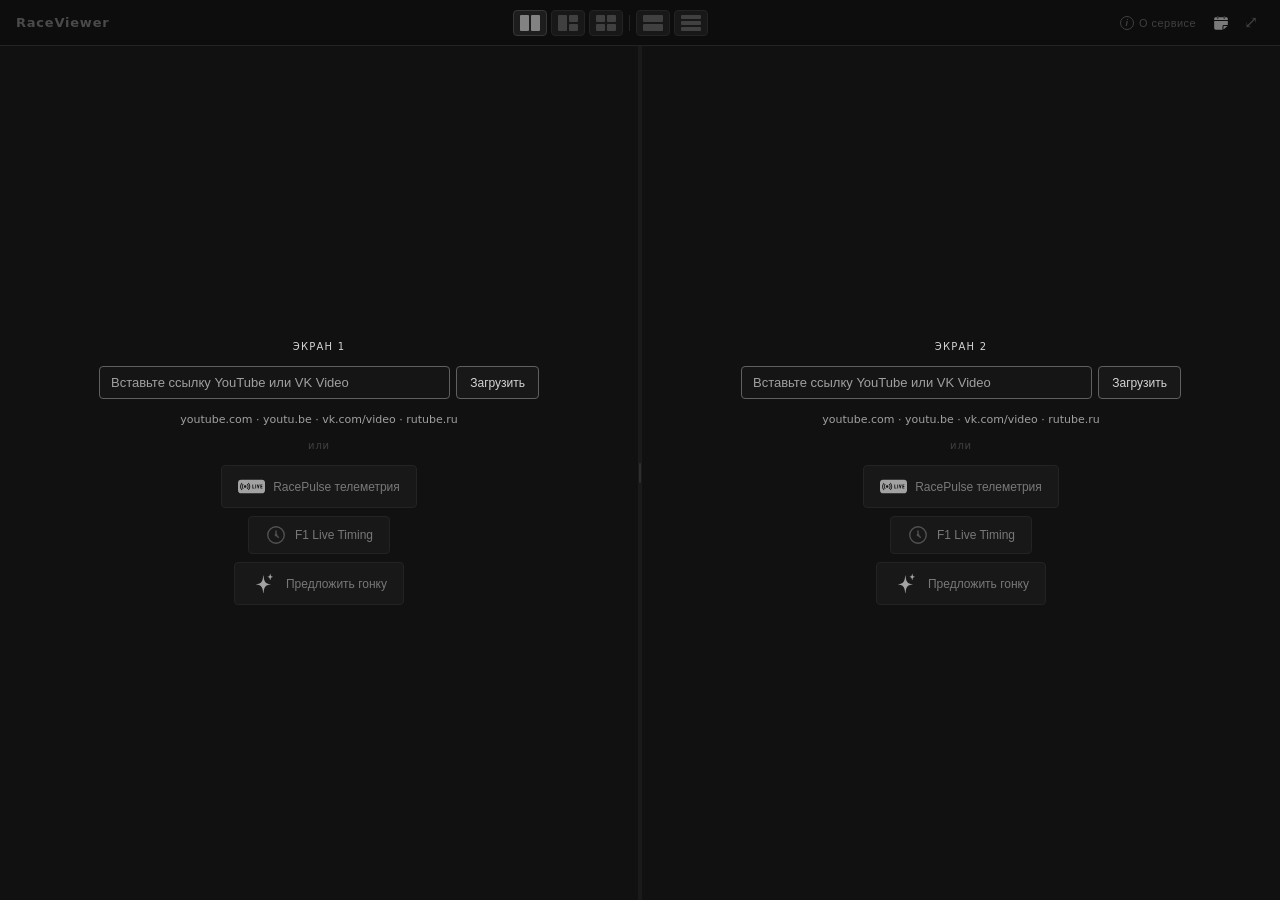
<file: index.html>
<!DOCTYPE html>
<html lang="ru">
<head>
    <meta charset="UTF-8">
    <meta name="viewport" content="width=device-width, initial-scale=1.0">
    <title>RaceViewer</title>
    <link rel="icon" type="image/svg+xml" href="src/icon/RaceView.svg">
    <link rel="stylesheet" href="css/style.css">
</head>
<body>
    <div id="app">
        <header id="header">
            <span class="logo">RaceViewer</span>
            <div class="layout-selector">
                <button class="layout-btn" data-layout="2" title="2 панели">
                    <svg viewBox="0 0 20 16" fill="currentColor"><rect x="0" y="0" width="9" height="16" rx="1"/><rect x="11" y="0" width="9" height="16" rx="1"/></svg>
                </button>
                <button class="layout-btn" data-layout="3" title="3 панели">
                    <svg viewBox="0 0 20 16" fill="currentColor"><rect x="0" y="0" width="9" height="16" rx="1"/><rect x="11" y="0" width="9" height="7" rx="1"/><rect x="11" y="9" width="9" height="7" rx="1"/></svg>
                </button>
                <button class="layout-btn" data-layout="4" title="4 панели">
                    <svg viewBox="0 0 20 16" fill="currentColor"><rect x="0" y="0" width="9" height="7" rx="1"/><rect x="11" y="0" width="9" height="7" rx="1"/><rect x="0" y="9" width="9" height="7" rx="1"/><rect x="11" y="9" width="9" height="7" rx="1"/></svg>
                </button>
                <span class="layout-sep"></span>
                <button class="layout-btn" data-layout="5" title="2 панели вертикально">
                    <svg viewBox="0 0 20 16" fill="currentColor"><rect x="0" y="0" width="20" height="7" rx="1"/><rect x="0" y="9" width="20" height="7" rx="1"/></svg>
                </button>
                <button class="layout-btn" data-layout="6" title="3 панели вертикально">
                    <svg viewBox="0 0 20 16" fill="currentColor"><rect x="0" y="0" width="20" height="4" rx="1"/><rect x="0" y="6" width="20" height="4" rx="1"/><rect x="0" y="12" width="20" height="4" rx="1"/></svg>
                </button>
            </div>
            <div class="header-right">
                <button id="about-btn" title="О сервисе">
                    <span class="about-icon">i</span>
                    О сервисе
                </button>
                <button id="cal-btn" title="Расписание гонок">
                    <img src="src/icon/date.svg" alt="">
                </button>
                <button id="hide-btn" title="Скрыть интерфейс (Ctrl+H)">&#x2922;</button>
            </div>
        </header>
        <div id="main-area">
            <main id="viewer"></main>
            <div id="dock-resizer" class="resizer h-res"></div>
            <aside id="dock">
                <div id="cal-section">
                    <div id="cal-sidebar-head">
                        <span>Расписание</span>
                        <span class="cal-tz-note">МСК</span>
                        <button class="sidebar-close">✕</button>
                    </div>
                    <div id="cal-grid"></div>
                </div>
                <div id="about-section">
                    <div class="sidebar-head">
                        <span>О сервисе</span>
                        <button class="sidebar-close">✕</button>
                    </div>
                    <div id="about-body">
                        <div class="about-project">RaceViewer</div>
                        <p>Некоммерческий проект, сделанный друзьями для друзей — для тех, кто хочет смотреть гонки удобно, не переключаясь между десятками вкладок.</p>
                        <p>Открывай 2, 3 или 4 трансляции одновременно в одном окне. Вставь ссылку — и смотри.</p>
                        <div class="about-section-title">Поддерживаемые платформы</div>
                        <ul class="about-list">
                            <li>YouTube и YouTube Live</li>
                            <li>VK Video и VK Спорт</li>
                            <li>Rutube</li>
                        </ul>
                        <div class="about-section-title">Встроено</div>
                        <ul class="about-list">
                            <li>RacePulse — телеметрия F1 онлайн (такой же некоммерческий проект, собранный из открытых источников, никаких данных пользователей не собирает)</li>
                            <li>Расписание этапов сезона — данные из открытых источников (Jolpica API)</li>
                            <li>Предложения видео — берутся с канала <strong>StanizlavskyLIVE</strong> на Rutube. Это любимый комментатор автора, никакой рекламы — просто личный вкус и ничего лишнего 🙂 Если вы случайно и есть тот самый Станиславский и вам некомфортно такое соседство — напишите в Telegram, всё уберу без обид и лишних слов.
                            <div class="about-channels">
                                <span>Rutube — <a href="https://rutube.ru/channel/35504962/" target="_blank" rel="noopener noreferrer">rutube.ru/channel/35504962</a></span>
                                <span>ВКонтакте — <a href="https://vk.com/stanizlavsky" target="_blank" rel="noopener noreferrer">vk.com/stanizlavsky</a></span>
                                <span>YouTube — <a href="https://www.youtube.com/@STANIZLAVSKY" target="_blank" rel="noopener noreferrer">youtube.com/@STANIZLAVSKY</a></span>
                                <span>Telegram — <a href="https://t.me/stanizlavsky" target="_blank" rel="noopener noreferrer">t.me/stanizlavsky</a></span>
                            </div></li>
                        </ul>
                        <div class="about-notice">Проект полностью бесплатный, без рекламы и регистрации. Не монетизируется и не собирает данные. Предоставляется «как есть», без каких-либо гарантий.</div>
                        <div class="about-footer">
                            <span>Создан в 2026 году</span>
                            <a href="https://t.me/hi_itsleha" target="_blank" rel="noopener noreferrer">Telegram →</a>
                        </div>
                    </div>
                </div>
            </aside>
        </div>
    </div>
    <script src="js/app.js"></script>
</body>
</html>
</file>
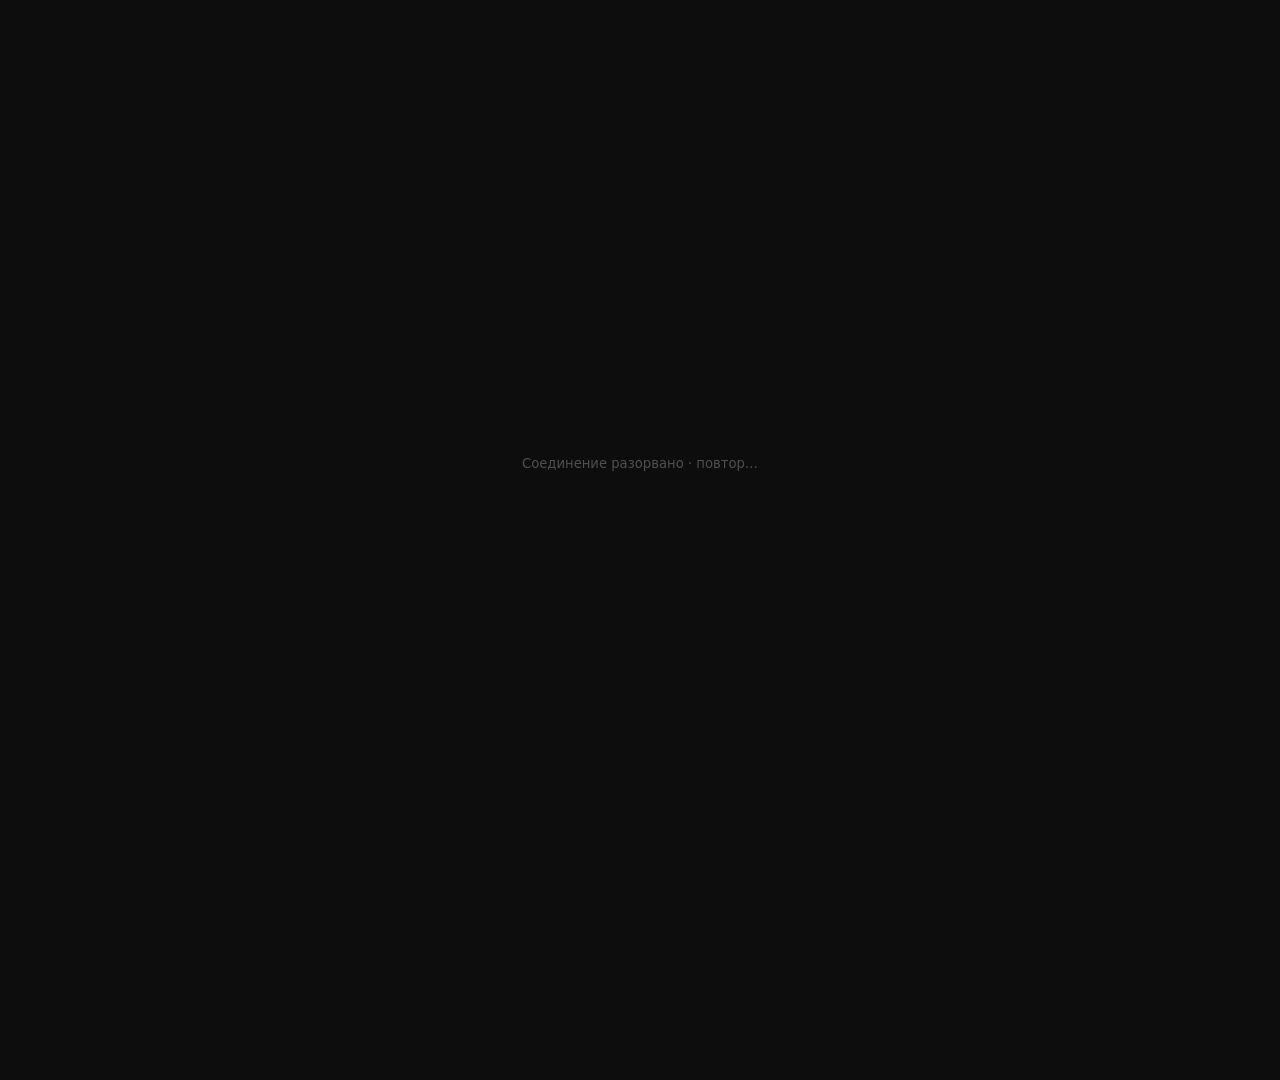
<file: live-timing.html>
<!DOCTYPE html>
<html lang="ru">
<head>
  <meta charset="UTF-8">
  <meta name="viewport" content="width=device-width, initial-scale=1.0">
  <title>F1 Live Timing</title>
  <style>
    :root {
      --bg:     #0d0d0d;
      --bg2:    #0a0a0a;
      --border: #232323;
      --text:   #c0c0c0;
      --dim:    #505050;
      --faint:  #2a2a2a;
      --green:  #4ade80;
      --purple: #9747ff;
      --yellow: #e0b800;
      --red:    #e03030;
      --orange: #e08030;
    }
    *, *::before, *::after { box-sizing: border-box; margin: 0; padding: 0; }
    html, body {
      height: 100%;
      background: var(--bg);
      color: var(--text);
      font-family: system-ui, -apple-system, sans-serif;
      font-size: 13px;
      overflow: hidden;
    }
    #app {
      display: flex;
      flex-direction: column;
      height: 100vh;
      zoom: 1.2;
    }

    /* ── Session bar ── */
    #session-bar {
      display: flex;
      align-items: center;
      gap: 8px;
      padding: 0 10px;
      height: 34px;
      border-bottom: 1px solid var(--border);
      flex-shrink: 0;
      overflow: hidden;
    }
    #conn-dot {
      width: 6px; height: 6px;
      border-radius: 50%;
      flex-shrink: 0;
      background: var(--faint);
      transition: background 0.3s;
    }
    #conn-dot.connected  { background: var(--green); }
    #conn-dot.connecting { background: var(--yellow); animation: pulse 1s infinite; }
    #conn-dot.error      { background: var(--red); }
    @keyframes pulse { 0%,100% { opacity:1; } 50% { opacity:0.4; } }

    #session-event {
      font-weight: 600;
      font-size: 12px;
      color: #d0d0d0;
      white-space: nowrap;
      overflow: hidden;
      text-overflow: ellipsis;
      min-width: 0;
    }
    #track-badge {
      font-size: 9px;
      font-weight: 700;
      letter-spacing: 0.07em;
      padding: 2px 6px;
      border-radius: 3px;
      white-space: nowrap;
      flex-shrink: 0;
    }
    #track-badge.s-clear  { background:#0d2010; color:var(--green); }
    #track-badge.s-yellow { background:#241d00; color:var(--yellow); }
    #track-badge.s-red    { background:#240000; color:var(--red); }
    #track-badge.s-sc     { background:#241000; color:var(--orange); }
    #track-badge.s-vsc    { background:#1a1000; color:var(--orange); }
    #session-type {
      font-size: 10px;
      color: var(--dim);
      text-transform: uppercase;
      letter-spacing: 0.08em;
      white-space: nowrap;
      flex-shrink: 0;
    }
    #session-clock {
      font-size: 11px;
      font-weight: 600;
      color: var(--dim);
      font-variant-numeric: tabular-nums;
      white-space: nowrap;
      flex-shrink: 0;
    }
    #lap-info {
      font-size: 11px;
      color: var(--dim);
      white-space: nowrap;
      flex-shrink: 0;
      margin-left: auto;
    }

    /* ── Timing tower ── */
    #tower-wrap {
      flex: 1;
      overflow-y: auto;
      overflow-x: hidden;
      min-height: 0;
    }
    #table-scroll { /* plain wrapper, no overflow */ }
    table {
      width: 100%;
      border-collapse: collapse;
      font-variant-numeric: tabular-nums;
    }
    thead th {
      position: sticky;
      top: 0;
      background: #0f0f0f;
      z-index: 2;
      color: var(--dim);
      font-size: 9px;
      font-weight: 500;
      text-transform: uppercase;
      letter-spacing: 0.09em;
      padding: 4px 6px;
      border-bottom: 1px solid var(--border);
      white-space: nowrap;
      text-align: right;
      user-select: none;
    }
    thead th.l { text-align: left; }

    tbody tr { border-bottom: 1px solid #181818; background: #1b1b1b; }
    tbody tr:hover { background: #131313; }
    tbody tr.row-retired { opacity: 0.35; }

    td {
      padding: 6px 6px;
      white-space: nowrap;
      text-align: right;
      vertical-align: middle;
      color: var(--text);
      font-size: 11px;
    }
    td.l { text-align: left; }

    thead th:first-child, tbody td:first-child { padding-left: 16px; }
    thead th:last-child,  tbody td:last-child  { padding-right: 16px; }

    /* Position */
    .pos-cell { color: var(--dim); width: 22px; text-align: center; }

    /* Driver */
    .drv-cell { display: flex; align-items: center; gap: 5px; }
    .drv-logo-bg {
      width: 20px; height: 20px;
      border-radius: 4px;
      background: #1b1b1b;
      flex-shrink: 0;
      overflow: hidden;
      display: flex;
      align-items: center;
      justify-content: center;
    }
    .drv-logo { width: 20px; height: 20px; object-fit: contain; }
    .drv-tla  {
      font-weight: 700;
      font-size: 12px;
      letter-spacing: 0.03em;
      color: #d8d8d8;
    }
    .drv-flag { width: 12px; height: 12px; border-radius: 50%; flex-shrink: 0; object-fit: cover; outline: 0.6px solid #ffffff; }

    /* Status */
    .status-col { width: 68px; text-align: center; }
    .status-badge {
      display: inline-block;
      font-size: 8px;
      font-weight: 500;
      letter-spacing: -0.03em;
      padding: 2px 5px;
      border-radius: 2px;
      white-space: nowrap;
    }
    .status-pit { color: #bebebe; border: 0.4px solid rgba(190,190,190,0.5); background: rgba(190,190,190,0.07); }
    .status-out { color: var(--green); border: 0.4px solid rgba(46,201,46,0.5); background: rgba(46,201,46,0.07); }
    .status-dnf { color: var(--red);   border: 0.4px solid rgba(224,48,48,0.5); background: rgba(224,48,48,0.07); }

    /* Tyre */
    .tyre-cell { width: 52px; text-align: center; }
    .tyre-wrap { display: flex; align-items: center; gap: 4px; justify-content: center; }
    .tyre-icon { width: 16px; height: 16px; flex-shrink: 0; }
    .tyre-age  { font-size: 10px; font-weight: 600; color: #d2d2d2; }

    /* Gap / Interval */
    .gap-cell { min-width: 54px; font-weight: 600; color: var(--dim); }
    .int-cell { min-width: 50px; font-weight: 600; color: var(--dim); }
    .int-cell.catching { color: var(--green); }

    /* Sectors */
    .sec-cell { min-width: 64px; padding: 0; }
    .sec-wrap {
      display: flex;
      flex-direction: column;
      gap: 2px;
      padding: 8px 6px 6px 12px;
    }
    .sec-bar {
      height: 4px;
      border-radius: 2px;
      background: var(--faint);
    }
    .sec-bar.c-yellow { background: var(--yellow); }
    .sec-bar.c-green  { background: var(--green); }
    .sec-bar.c-purple { background: var(--purple); }
    .sec-times {
      display: flex;
      justify-content: space-between;
      align-items: center;
    }
    .sec-mini { font-size: 8px; font-weight: 500; color: #c0c0c0; }
    .sec-val  { font-size: 10px; font-weight: 500; color: var(--dim); }
    .sec-val.c-yellow { color: var(--yellow); }
    .sec-val.c-green  { color: var(--green); }
    .sec-val.c-purple { color: var(--purple); }

    /* Lap times */
    .lap-cell  { min-width: 66px; font-weight: 600; }
    .best-cell { min-width: 66px; font-weight: 600; color: var(--dim); }
    .best-mini { display: none; }

    .c-yellow { color: var(--yellow) !important; }
    .c-green  { color: var(--green)  !important; }
    .c-purple { color: var(--purple) !important; }
    .c-dim    { color: var(--dim)    !important; }

    /* ── Elimination zone ── */
    tbody tr.row-elim { background: #2c0b0d !important; }
    tbody tr.row-elim:hover { background: #3a1012 !important; }
    tr.elim-divider td {
      background: #4a1313;
      padding: 8px 14px 6px;
      border-bottom: 0.8px solid #181818;
    }
    .elim-divider-inner {
      display: flex;
      align-items: center;
      gap: 6px;
    }
    .elim-chevron { opacity: 0.65; flex-shrink: 0; }
    .elim-label {
      font-size: 11px;
      font-weight: 700;
      color: #fff;
      text-transform: uppercase;
      letter-spacing: 0.07em;
    }
    .elim-sep { color: rgba(255,255,255,0.4); font-size: 11px; }
    .elim-session {
      font-size: 11px;
      font-weight: 700;
      color: #fff;
      text-transform: uppercase;
      letter-spacing: 0.07em;
    }

    /* ── Race Control ── */
    #rcm-wrap {
      border-top: 1px solid var(--border);
      background: var(--bg2);
    }
    #rcm-head {
      display: flex;
      align-items: center;
      gap: 6px;
      padding: 4px 12px;
      border-bottom: 1px solid var(--border);
      font-size: 9px;
      font-weight: 600;
      text-transform: uppercase;
      letter-spacing: 0.1em;
      color: var(--dim);
      flex-shrink: 0;
      cursor: pointer;
      user-select: none;
    }
    #rcm-head:hover { color: var(--text); }
    #rcm-toggle { margin-left: auto; font-size: 10px; }
    #rcm-translate-btn {
      background: none;
      border: 0.8px solid var(--dim);
      color: var(--dim);
      font-size: 8px;
      font-weight: 700;
      letter-spacing: 0.06em;
      padding: 1px 5px;
      border-radius: 2px;
      cursor: pointer;
      margin-left: 6px;
      text-transform: uppercase;
    }
    #rcm-translate-btn:hover { color: var(--text); border-color: var(--text); }
    #rcm-translate-btn.active { color: var(--yellow); border-color: var(--yellow); }
    #rcm-list {
      display: flex;
      flex-direction: column;
    }
    #rcm-list::-webkit-scrollbar { width: 3px; }
    #rcm-list::-webkit-scrollbar-thumb { background: #2a2a2a; border-radius: 2px; }
    #rcm-list::-webkit-scrollbar-track { background: transparent; }
    .rcm-row {
      display: flex;
      align-items: flex-start;
      gap: 8px;
      padding: 8px 16px 8px 12px;
      border-bottom: 1px solid #141414;
    }
    .rcm-icon { width: 14px; flex-shrink: 0; display: flex; align-items: center; justify-content: center; padding-top: 1px; }
    .rcm-badge { font-size: 7px; font-weight: 700; letter-spacing: 0; border: 0.8px solid; border-radius: 2px; padding: 1px 2px; line-height: 1; }
    .rcm-ts  { color: #383838; font-size: 10px; flex-shrink: 0; min-width: 34px; padding-top: 1px; }
    .rcm-msg { flex: 1; color: #9a9a9a; font-size: 11px; line-height: 1.3; }
    .rcm-row.flag-YELLOW       .rcm-msg { color: var(--yellow); }
    .rcm-row.flag-DOUBLE-YELLOW .rcm-msg { color: var(--yellow); }
    .rcm-row.flag-RED          .rcm-msg { color: var(--red); }
    .rcm-row.flag-GREEN        .rcm-msg { color: var(--green); }
    .rcm-row.flag-CLEAR        .rcm-msg { color: var(--green); }
    .rcm-row.flag-SC           .rcm-msg { color: var(--orange); }
    .rcm-row.flag-VSC          .rcm-msg { color: var(--orange); }
    .rcm-row.flag-BLUE         .rcm-msg { color: #5090f0; }
    #rcm-wrap.collapsed #rcm-list { display: none; }

    /* ── Status bar ── */
    #status-bar {
      flex-shrink: 0;
      display: flex;
      align-items: center;
      padding: 0 10px;
      height: 22px;
      background: #110000;
      border-top: 1px solid #200000;
      font-size: 10px;
      color: #904040;
    }
    #status-bar.hidden { display: none; }

    /* ── Preloader ── */
    #preloader {
      position: absolute;
      inset: 0;
      display: flex;
      flex-direction: column;
      align-items: center;
      justify-content: center;
      gap: 16px;
      background: var(--bg);
      z-index: 50;
    }
    #preloader.hidden { display: none; }
    .pl-dots { display: flex; gap: 8px; align-items: center; }
    .pl-dots span {
      width: 6px; height: 6px; border-radius: 50%;
      background: var(--dim);
      animation: dot-bounce 1.4s infinite ease-in-out both;
    }
    .pl-dots span:nth-child(1) { animation-delay: -0.32s; }
    .pl-dots span:nth-child(2) { animation-delay: -0.16s; }
    .pl-dots span:nth-child(3) { animation-delay:     0s; }
    @keyframes dot-bounce {
      0%, 80%, 100% { transform: scale(0); opacity: 0.3; }
      40%           { transform: scale(1); opacity: 0.8; }
    }
    #pl-sub { font-size: 11px; color: var(--dim); }

    /* ── Responsive ── */
    @media (max-width: 600px) {
      #app { zoom: 1; }
      .drv-flag { display: none; }
      td { padding: 4px 2px; }
      thead th { padding: 4px 2px; }
      thead th:first-child, tbody td:first-child { padding-left: 8px; }
      thead th:last-child,  tbody td:last-child  { padding-right: 12px; }
      .lap-cell, .col-lap { padding-right: 12px; }
      .sec-mini { display: none; }
      .sec-cell { min-width: 44px; }
      .col-best { display: none; }
      .best-mini { display: block; font-size: 9px; opacity: 0.8; }
      #table-scroll { overflow-x: auto; }
      table { width: max-content; min-width: 100%; }
    }
    @media (max-width: 400px) {
      .col-int, .col-status { display: none; }
    }
  </style>
</head>
<body>
<div id="app">

  <div id="session-bar">
    <span id="conn-dot" class="connecting"></span>
    <span id="session-event">—</span>
    <span id="track-badge" class="s-clear">CLEAR</span>
    <span id="session-type"></span>
    <span id="session-clock"></span>
    <span id="lap-info"></span>
  </div>

  <div id="tower-wrap">
    <div id="table-scroll">
    <table>
      <thead>
        <tr>
          <th class="l">P</th>
          <th class="l">Водитель</th>
          <th class="col-status">Состояние</th>
          <th class="col-tyre">Резина</th>
          <th>Гэп</th>
          <th class="col-int">Инт</th>
          <th class="col-s1">S1</th>
          <th class="col-s2">S2</th>
          <th class="col-s3">S3</th>
          <th class="col-lap">Круг</th>
          <th class="col-best">Лучший</th>
        </tr>
      </thead>
      <tbody id="tbody"></tbody>
    </table>
    </div>

    <div id="rcm-wrap">
      <div id="rcm-head">
        <span>Race Control</span>
        <button id="rcm-translate-btn" title="Перевести на русский">RU</button>
        <span id="rcm-toggle">▾</span>
      </div>
      <div id="rcm-list"></div>
    </div>
  </div>

  <div id="status-bar" class="hidden"></div>

  <div id="preloader">
    <div class="pl-dots"><span></span><span></span><span></span></div>
    <span id="pl-sub">Подключение к F1 Live Timing…</span>
  </div>

</div>
<script>
'use strict';

const TOPICS = [
  'TimingData', 'DriverList', 'TimingAppData',
  'TrackStatus', 'LapCount', 'SessionInfo',
  'RaceControlMessages', 'ExtrapolatedClock',
];

const DRIVER_COUNTRY = {
  ALB: 'Thailand',       ALO: 'Spain',          ANT: 'Italy',
  BEA: 'United Kingdom', BOR: 'Brazil',         BOT: 'Finland',
  COL: 'Argentina',      GAS: 'France',         HAD: 'France',
  HAM: 'United Kingdom', HUL: 'Germany',        LAW: 'New Zealand',
  LEC: 'Monaco',         LIN: 'United Kingdom', NOR: 'United Kingdom',
  OCO: 'France',         PER: 'Mexico',         PIA: 'Australia',
  RUS: 'United Kingdom', SAI: 'Spain',          STR: 'Canada',
  VER: 'Netherlands',
};

const S = {
  drivers:   {},
  timing:    {},
  appTiming: {},
  session:   {},
  track:     { Status: '1', Message: 'AllClear' },
  lap:       {},
  rcm:       [],
};
const tyreCache   = {}; // num → last known non-null Compound
const intCache    = {}; // num → previous interval float (for catching detection)
const sectorCache = {}; // num → { 0: lastVal, 1: lastVal, 2: lastVal }
let clockData     = null; // { remaining: secs, utcMs: ms, extrapolating: bool }
let lastClientKey = null;

function merge(tgt, src) {
  if (src === null || typeof src !== 'object' || Array.isArray(src)) return src;
  const out = Object.assign({}, tgt);
  for (const k of Object.keys(src)) {
    const sv = src[k], tv = out[k];
    if (sv !== null && typeof sv === 'object' && !Array.isArray(sv) &&
        tv !== null && typeof tv === 'object' && !Array.isArray(tv)) {
      out[k] = merge(tv, sv);
    } else {
      out[k] = sv;
    }
  }
  return out;
}

let ws = null, keepAlive = null, reconnTimer = null;
let hasData = false, noSessionTimer = null, msgCount = 0;

function parseRemaining(str) {
  if (!str) return null;
  const parts = str.split(':').map(Number);
  if (parts.some(isNaN)) return null;
  if (parts.length === 3) return parts[0] * 3600 + parts[1] * 60 + parts[2];
  if (parts.length === 2) return parts[0] * 60 + parts[1];
  return null;
}

function formatTime(secs) {
  if (secs == null || secs < 0) secs = 0;
  const h = Math.floor(secs / 3600);
  const m = Math.floor((secs % 3600) / 60);
  const s = Math.floor(secs % 60);
  if (h > 0) return `${h}:${String(m).padStart(2,'0')}:${String(s).padStart(2,'0')}`;
  return `${m}:${String(s).padStart(2,'0')}`;
}

function renderClock() {
  const el = document.getElementById('session-clock');
  if (!el || !clockData) { if (el) el.textContent = ''; return; }
  let secs = clockData.remaining;
  if (clockData.extrapolating) {
    const elapsed = (Date.now() - clockData.utcMs) / 1000;
    secs = Math.max(0, clockData.remaining - elapsed);
  }
  el.textContent = formatTime(Math.round(secs));
}

async function connect() {
  setDot('connecting');
  clearTimeout(reconnTimer);
  clearStatus();
  if (ws) { try { ws.close(); } catch(_) {} ws = null; }
  if (!hasData) setPreloaderText('Подключение…');

  try {
    ws = new WebSocket('wss://lighter-correct-poems-questions.trycloudflare.com');
  } catch(e) {
    setDot('error');
    if (!hasData) setPreloaderText('Ошибка: ' + e.message);
    showStatus('Ошибка WebSocket · ' + e.message + ' · повтор через 2 с');
    reconnTimer = setTimeout(connect, 2000);
    return;
  }

  ws.onopen = () => {
    setDot('connected');
    clearStatus();
    if (!hasData) {
      setPreloaderText('Ожидание данных сессии…');
      noSessionTimer = setTimeout(() => {
        if (!hasData) {
          setPreloaderText(msgCount === 0
            ? 'Нет данных от F1 · сессии нет или проблема с relay'
            : `Данные получены, но не распознаны · ${msgCount} сообщений`);
        }
      }, 20000);
    }
    keepAlive = setInterval(() => ws.readyState === 1 && ws.send('{}'), 20000);
  };

  ws.onmessage = e => { msgCount++; try { handleMsg(JSON.parse(e.data)); } catch(_) {} };

  ws.onclose = e => {
    clearInterval(keepAlive);
    setDot('error');
    const detail = e.reason ? `${e.code} · ${e.reason}` : `код ${e.code}`;
    showStatus(`Соединение разорвано · ${detail} · повтор через 2 с`);
    if (!hasData) setPreloaderText('Соединение разорвано · повтор…');
    reconnTimer = setTimeout(connect, 2000);
  };

  ws.onerror = () => {};
}

function handleMsg(msg) {
  if (msg.__dbg) { if (!hasData) setPreloaderText(msg.__dbg); return; }
  if (msg.R && typeof msg.R === 'object')
    for (const [topic, data] of Object.entries(msg.R)) applyFeed(topic, data);
  if (Array.isArray(msg.M))
    for (const item of msg.M)
      if (item.M === 'feed' && Array.isArray(item.A) && item.A.length >= 2)
        applyFeed(item.A[0], item.A[1]);
  if (msg.E) {
    showStatus('Ошибка SignalR · ' + msg.E);
    if (!hasData) setPreloaderText('Ошибка SignalR · ' + msg.E);
  }
}

function applyFeed(topic, data) {
  if (!data) return;
  switch (topic) {
    case 'DriverList':
      S.drivers = merge(S.drivers, data);
      if (Object.keys(S.drivers).length) { hasData = true; clearTimeout(noSessionTimer); hidePreloader(); clearStatus(); }
      renderTower(); break;
    case 'TimingData':
      if (data.Lines) S.timing = merge(S.timing, data.Lines);
      if (Object.keys(S.timing).length) { hasData = true; clearTimeout(noSessionTimer); hidePreloader(); clearStatus(); }
      renderTower(); break;
    case 'TimingAppData':
      if (data.Lines) S.appTiming = merge(S.appTiming, data.Lines);
      renderTower(); break;
    case 'TrackStatus':  S.track = Object.assign({}, S.track, data); renderHeader(); break;
    case 'LapCount':     S.lap   = Object.assign({}, S.lap,   data); renderHeader(); break;
    case 'SessionInfo':
      S.session = merge(S.session, data);
      { const k = (S.session.Key||'')+'|'+(S.session.Name||'');
        if (k !== '|' && k !== lastClientKey) {
          lastClientKey = k;
          for (const n of Object.keys(sectorCache)) delete sectorCache[n];
        }
      }
      renderHeader(); break;
    case 'ExtrapolatedClock': {
      const rem = parseRemaining(data.Remaining);
      if (rem != null) {
        clockData = {
          remaining:    rem,
          utcMs:        data.Utc ? new Date(data.Utc).getTime() : Date.now(),
          extrapolating: !!data.Extrapolating,
        };
        renderClock();
      }
      break;
    }
    case 'RaceControlMessages':
      if (data.Messages) {
        const msgs = Object.values(data.Messages).sort((a,b) => (a.Utc > b.Utc ? -1 : 1));
        S.rcm = [...msgs, ...S.rcm].slice(0, 60);
        renderRCM();
      }
      break;
  }
}

function timeClass(status) {
  const s = parseInt(status) || 0;
  if (s === 2064) return 'c-purple';
  if (s === 2051) return 'c-green';
  if (s === 2049) return 'c-yellow';
  if (s === 2048) return 'c-dim';
  return '';
}

function getQualInfo() {
  const name  = S.session.Name || '';
  const lower = name.toLowerCase();
  const isQual = lower.includes('qualifying') || /^s?q\d?$/i.test(name);
  if (!isQual) return null;
  const sprint = lower.includes('sprint') || /^sq/i.test(name);

  // Use non-KnockedOut driver count to detect current segment
  const entries = Object.values(S.timing);
  const total   = entries.length;
  if (!total) return null;
  const active  = entries.filter(t => !t.KnockedOut).length || total;

  if (active > 16) return { cutoff: 17, label: sprint ? 'SQ1' : 'Q1' };
  if (active > 10) return { cutoff: 11, label: sprint ? 'SQ2' : 'Q2' };
  return             { cutoff: 11, label: sprint ? 'SQ3' : 'Q3' };
}

function renderTower() {
  const tbody = document.getElementById('tbody');
  if (!tbody) return;

  const rows = Object.entries(S.timing)
    .map(([num, t]) => ({ num, t, d: S.drivers[num] || {} }))
    .filter(r => r.t && r.t.Line != null)
    .sort((a, b) => (parseInt(a.t.Line) || 99) - (parseInt(b.t.Line) || 99));

  const qi = getQualInfo();
  let dividerInserted = false;

  let html = '';
  for (const { num, t, d } of rows) {
    const cs     = t._c && t._c.status != null ? t._c.status : null;
    const retired = cs ? cs === 'Retired' : !!t.Retired;
    const inPit   = cs ? cs === 'InPit'   : !!t.InPit;
    const pitOut  = cs ? cs === 'PitOut'  : !!t.PitOut;
    const pos     = t.ShowPosition === false ? '' : (t.Line || '');
    const tla     = d.Tla || num;
    const country = DRIVER_COUNTRY[tla] || '';

    /* Driver cell */
    const logoSrc = `src/timing-icons/driver-logo/Property 1=${tla}.svg`;
    const flagSrc = country ? `src/timing-icons/flags/Property 1=${country}.svg` : '';
    const driverCell = `<div class="drv-cell">
      <div class="drv-logo-bg"><img class="drv-logo" src="${logoSrc}" alt="${tla}" onerror="this.parentElement.style.display='none'"></div>
      <span class="drv-tla">${tla}</span>
      ${flagSrc ? `<img class="drv-flag" src="${flagSrc}" alt="${country}" onerror="this.style.display='none'">` : ''}
    </div>`;

    /* Status */
    let statusHTML = '';
    if (retired)    statusHTML = '<span class="status-badge status-dnf">DNF</span>';
    else if (inPit) statusHTML = '<span class="status-badge status-pit">IN PIT</span>';
    else if (pitOut)statusHTML = '<span class="status-badge status-out">PIT OUT</span>';

    /* Tyre */
    let tyreCell = '<span class="c-dim">—</span>';
    const app = S.appTiming[num];
    if (app && app.Stints) {
      const stints = Object.values(app.Stints);
      if (stints.length) {
        const last = stints[stints.length - 1];
        if (last.Compound) tyreCache[num] = last.Compound;
        const compound = (tyreCache[num] || 'null').toLowerCase();
        const age      = last.TotalLaps != null ? last.TotalLaps : '';
        tyreCell = `<div class="tyre-wrap">
          <img class="tyre-icon" src="src/timing-icons/tires/Property 1=${compound}.svg" alt="${compound}" onerror="this.style.display='none'">
          <span class="tyre-age">${age}</span>
        </div>`;
      }
    }

    /* Gap / Interval */
    const isFirst = parseInt(t.Line) === 1;
    const gapVal  = isFirst ? '<span class="c-dim">—</span>' : (t.GapToLeader || '—');
    const intObj   = t.IntervalToPositionAhead || {};
    const intVal   = intObj.Value || '—';
    const intFloat = parseFloat(intVal);
    let catching = (t._c && 'catching' in t._c) ? t._c.catching : !!intObj.Catching;
    if (!catching && !isNaN(intFloat)) {
      const prev = intCache[num];
      if (prev != null && intFloat < prev) catching = true;
    }
    if (!isNaN(intFloat)) intCache[num] = intFloat;
    const intCls = catching ? 'catching' : '';

    /* Sectors */
    const secs = t.Sectors || {};
    function secTD(i, colCls) {
      if (!sectorCache[num]) sectorCache[num] = {};
      const s    = secs[String(i)] || {};
      const rawV = s.Value || '';
      if (rawV) {
        sectorCache[num][i] = {
          v:    rawV,
          prev: (s.PreviousValue && s.PreviousValue !== rawV) ? s.PreviousValue : null,
        };
      }
      const entry  = sectorCache[num][i] || {};
      const v      = rawV || entry.v || '';
      const cached = !rawV && !!entry.v;
      const livePrev = s.PreviousValue && s.PreviousValue !== rawV && s.PreviousValue !== v
        ? s.PreviousValue : null;
      const prev = livePrev || (entry.prev && entry.prev !== v ? entry.prev : '');
      const status = (t._c && t._c['s' + i] != null) ? t._c['s' + i] : s.Status;
      const cls    = rawV ? timeClass(status) : (cached ? 'c-dim' : '');
      return `<td class="sec-cell ${colCls}"><div class="sec-wrap">
        <span class="sec-bar ${rawV ? cls : ''}"></span>
        <div class="sec-times">
          <span class="sec-mini">${prev}</span>
          <span class="sec-val ${cls}">${v || '—'}</span>
        </div>
      </div></td>`;
    }

    /* Lap times */
    const ll    = t.LastLapTime || {};
    const llStatus = (t._c && t._c.lap != null) ? t._c.lap : ll.Status;
    const llCls = ll.Value ? timeClass(llStatus) : 'c-dim';
    const bl    = t.BestLapTime || {};

    /* Elimination zone divider */
    const linePos = parseInt(t.Line) || 99;
    if (qi && qi.cutoff && !dividerInserted && linePos >= qi.cutoff) {
      html += `<tr class="elim-divider">
        <td colspan="11">
          <div class="elim-divider-inner">
            <img class="elim-chevron" src="src/timing-icons/chevrons-down.svg" width="14" height="14" alt="">
            <span class="elim-label">Elimination zone</span>
            <span class="elim-sep">—</span>
            <span class="elim-session">${qi.label}</span>
          </div>
        </td>
      </tr>`;
      dividerInserted = true;
    }

    const inElim = !!(qi && ((qi.cutoff && linePos >= qi.cutoff) || t.KnockedOut));

    html += `<tr class="${retired ? 'row-retired' : ''} ${inElim ? 'row-elim' : ''}">
      <td class="pos-cell l">${pos}</td>
      <td class="l">${driverCell}</td>
      <td class="status-col col-status">${statusHTML}</td>
      <td class="tyre-cell col-tyre">${tyreCell}</td>
      <td class="gap-cell">${gapVal}</td>
      <td class="int-cell col-int ${intCls}">${intVal}</td>
      ${secTD(0,'col-s1')}${secTD(1,'col-s2')}${secTD(2,'col-s3')}
      <td class="lap-cell ${llCls}">${ll.Value || '—'}<span class="best-mini">${bl.Value || '—'}</span></td>
      <td class="best-cell col-best">${bl.Value || '—'}</td>
    </tr>`;
  }

  tbody.innerHTML = html;
}

const TRACK_MAP = {
  '1': ['s-clear',  'CLEAR'],      '2': ['s-yellow', 'YELLOW'],
  '3': ['s-yellow', 'YELLOW'],     '4': ['s-sc',     'SAFETY CAR'],
  '5': ['s-red',    'RED FLAG'],   '6': ['s-vsc',    'VIRT SC'],
  '7': ['s-vsc',    'VSC END'],
};

function renderHeader() {
  const mtg = S.session.Meeting;
  document.getElementById('session-event').textContent = (mtg && mtg.Name) ? mtg.Name : '—';

  const qi = getQualInfo();
  document.getElementById('session-type').textContent = qi ? qi.label : (S.session.Name || '');

  const li = document.getElementById('lap-info');
  if (!qi && S.lap.CurrentLap)
    li.textContent = S.lap.TotalLaps
      ? `Круг ${S.lap.CurrentLap} / ${S.lap.TotalLaps}`
      : `Круг ${S.lap.CurrentLap}`;
  else if (qi)
    li.textContent = '';

  const tb = document.getElementById('track-badge');
  const [cls, label] = TRACK_MAP[S.track.Status] || ['s-clear', S.track.Message || 'CLEAR'];
  tb.className  = cls;
  tb.textContent = label;
}

/* ── Translation ── */
let translateEnabled = false;
const translateCache = new Map();

async function translateText(text) {
  if (!text) return text;
  if (translateCache.has(text)) return translateCache.get(text);
  try {
    const url = `https://translate.googleapis.com/translate_a/single?client=gtx&sl=en&tl=ru&dt=t&q=${encodeURIComponent(text)}`;
    const r    = await fetch(url);
    const data = await r.json();
    const out  = data[0].map(i => i[0]).filter(Boolean).join('');
    translateCache.set(text, out);
    return out;
  } catch(_) { return text; }
}

async function translateVisibleRCM() {
  if (!translateEnabled) return;
  const els = document.querySelectorAll('.rcm-msg[data-orig]');
  for (const el of els) {
    if (el.dataset.done) continue;
    const translated = await translateText(el.dataset.orig);
    if (!translateEnabled) break;
    el.textContent  = translated;
    el.dataset.done = '1';
  }
}

function rcmIcon(flag) {
  const f = (flag || '').toUpperCase().replace(/\s+/g, '_');
  const fl = (color) =>
    `<svg width="11" height="13" viewBox="0 0 11 13" fill="none"><line x1="2" y1="0" x2="2" y2="13" stroke="${color}" stroke-width="1.5" stroke-linecap="round"/><rect x="3" y="1" width="8" height="8" rx="0.5" fill="${color}"/></svg>`;
  if (f === 'YELLOW' || f === 'DOUBLE_YELLOW') return fl('#e0b800');
  if (f === 'RED')   return fl('#e03030');
  if (f === 'GREEN' || f === 'CLEAR') return fl('#4ade80');
  if (f === 'BLUE')  return fl('#5090f0');
  if (f === 'CHEQUERED') return `<svg width="11" height="13" viewBox="0 0 11 13" fill="none"><line x1="2" y1="0" x2="2" y2="13" stroke="#888" stroke-width="1.5" stroke-linecap="round"/><rect x="3" y="1" width="4" height="4" fill="#ccc"/><rect x="7" y="1" width="4" height="4" fill="#555"/><rect x="3" y="5" width="4" height="4" fill="#555"/><rect x="7" y="5" width="4" height="4" fill="#ccc"/></svg>`;
  if (f === 'SC')  return `<span class="rcm-badge" style="color:var(--orange);border-color:var(--orange)">SC</span>`;
  if (f === 'VSC') return `<span class="rcm-badge" style="color:var(--orange);border-color:var(--orange)">VSC</span>`;
  return '';
}

function renderRCM() {
  function esc(s) { return s.replace(/&/g,'&amp;').replace(/</g,'&lt;').replace(/>/g,'&gt;').replace(/"/g,'&quot;'); }
  const list = document.getElementById('rcm-list');
  list.innerHTML = S.rcm.map(m => {
    const ts   = (m.Utc || '').slice(11, 16);
    const flag = m.Flag ? `flag-${m.Flag.replace(/\s+/g, '-')}` : '';
    const text = m.Message || '';
    const icon = rcmIcon(m.Flag);
    return `<div class="rcm-row ${flag}">
      <span class="rcm-icon">${icon}</span>
      <span class="rcm-ts">${ts}</span>
      <span class="rcm-msg" data-orig="${esc(text)}">${text}</span>
    </div>`;
  }).join('');
  list.scrollTop = 0;
  if (translateEnabled) translateVisibleRCM();
}

function setDot(cls)           { document.getElementById('conn-dot').className = cls; }
function setPreloaderText(sub) { document.getElementById('pl-sub').textContent = sub; }
function hidePreloader()       { document.getElementById('preloader').classList.add('hidden'); }
function showStatus(msg)       { const b = document.getElementById('status-bar'); b.textContent = msg; b.classList.remove('hidden'); }
function clearStatus()         { document.getElementById('status-bar').classList.add('hidden'); }

document.getElementById('rcm-head').addEventListener('click', () => {
  const wrap = document.getElementById('rcm-wrap');
  const tog  = document.getElementById('rcm-toggle');
  const col  = wrap.classList.toggle('collapsed');
  tog.textContent = col ? '▸' : '▾';
});

document.getElementById('rcm-translate-btn').addEventListener('click', e => {
  e.stopPropagation();
  translateEnabled = !translateEnabled;
  document.getElementById('rcm-translate-btn').classList.toggle('active', translateEnabled);
  if (translateEnabled) {
    translateVisibleRCM();
  } else {
    document.querySelectorAll('.rcm-msg[data-orig]').forEach(el => {
      el.textContent = el.dataset.orig;
      delete el.dataset.done;
    });
  }
});

setInterval(renderClock, 1000);
connect();

// Debug helper: _f1d(racing_number) e.g. _f1d(1) or _f1d(44)
window._f1d = (num) => {
  const k = String(num || Object.keys(S.timing)[0]);
  console.log(`[F1 debug] driver ${k}`);
  console.log('timing:   ', JSON.parse(JSON.stringify(S.timing[k] || {})));
  console.log('appTiming:', JSON.parse(JSON.stringify(S.appTiming[k] || {})));
};
</script>
</body>
</html>
</file>
<file: css/style.css>
*, *::before, *::after {
    box-sizing: border-box;
    margin: 0;
    padding: 0;
}

:root {
    --bg:           #0d0d0d;
    --panel-bg:     #111111;
    --border:       #232323;
    --resizer-bg:   #1a1a1a;
    --resizer-hover:#272727;
    --text:         #787878;
    --text-dim:     #404040;
    --input-bg:     #151515;
    --input-border: #282828;
    --btn-bg:       #181818;
    --btn-hover:    #222222;
    --header-h:     46px;
}

html, body {
    height: 100%;
    background: var(--bg);
    color: var(--text);
    font-family: system-ui, -apple-system, sans-serif;
    overflow: hidden;
}

#app {
    display: flex;
    flex-direction: column;
    height: 100vh;
}

/* ── Header ── */
#header {
    height: var(--header-h);
    display: flex;
    align-items: center;
    justify-content: space-between;
    padding: 0 16px;
    border-bottom: 1px solid var(--border);
    flex-shrink: 0;
}

.logo {
    font-size: 13px;
    font-weight: 600;
    letter-spacing: 0.06em;
    color: #4a4a4a;
    user-select: none;
}

.layout-selector {
    display: flex;
    gap: 4px;
}

.layout-btn {
    background: var(--btn-bg);
    border: 1px solid var(--border);
    color: var(--text-dim);
    min-width: 32px;
    height: 26px;
    padding: 0 6px;
    border-radius: 4px;
    cursor: pointer;
    font-size: 12px;
    display: flex;
    align-items: center;
    justify-content: center;
    transition: background 0.12s, color 0.12s, border-color 0.12s;
}

.layout-btn svg {
    width: 20px;
    height: 16px;
    display: block;
}

.layout-sep {
    width: 1px;
    height: 16px;
    background: var(--border);
    flex-shrink: 0;
    align-self: center;
    margin: 0 2px;
}

.layout-btn:hover {
    background: var(--btn-hover);
    color: var(--text);
}

.layout-btn.active {
    background: #1d1d1d;
    border-color: #363636;
    color: #828282;
}

.header-right {
    display: flex;
    gap: 2px;
    align-items: center;
}

#hide-btn {
    background: none;
    border: none;
    color: var(--text-dim);
    cursor: pointer;
    font-size: 17px;
    padding: 4px 6px;
    border-radius: 4px;
    line-height: 1;
    transition: color 0.12s;
}

#hide-btn:hover { color: var(--text); }

/* ── Main area (viewer + dock) ── */
#main-area {
    flex: 1;
    display: flex;
    overflow: hidden;
    min-height: 0;
}

/* ── Viewer ── */
#viewer {
    flex: 1;
    display: flex;
    overflow: hidden;
    min-height: 0;
    min-width: 0;
}

/* ── Panel ── */
.panel {
    flex: 1;
    display: flex;
    flex-direction: column;
    background: var(--panel-bg);
    min-width: 0;
    min-height: 0;
    position: relative;
    overflow: hidden;
}

.panel-placeholder {
    flex: 1;
    display: flex;
    flex-direction: column;
    align-items: center;
    justify-content: center;
    gap: 14px;
    padding: 24px;
}

.panel-label {
    font-size: 10px;
    letter-spacing: 0.12em;
    text-transform: uppercase;
    color: #d4d4d4;
    user-select: none;
}

.url-row {
    display: flex;
    gap: 6px;
    width: 100%;
    max-width: 440px;
}

.url-input {
    flex: 1;
    background: var(--input-bg);
    border: 1px solid #606060;
    color: #d4d4d4;
    padding: 8px 11px;
    border-radius: 4px;
    font-size: 13px;
    outline: none;
    transition: border-color 0.15s;
    min-width: 0;
}

.url-input:focus { border-color: #909090; }
.url-input::placeholder { color: #a0a0a0; }
.url-input.error { border-color: #5c2a2a; }

.load-btn {
    background: var(--btn-bg);
    border: 1px solid #606060;
    color: #d4d4d4;
    padding: 8px 13px;
    border-radius: 4px;
    cursor: pointer;
    font-size: 12px;
    white-space: nowrap;
    transition: background 0.12s;
    flex-shrink: 0;
}

.load-btn:hover { background: var(--btn-hover); }

.url-hint {
    font-size: 11px;
    color: #a0a0a0;
    user-select: none;
}

.or-sep {
    font-size: 10px;
    color: var(--text-dim);
    letter-spacing: 0.08em;
    user-select: none;
}

.alt-btns {
    display: flex;
    flex-direction: column;
    align-items: center;
    gap: 8px;
}

.telemetry-btn {
    display: flex;
    align-items: center;
    gap: 8px;
    background: var(--btn-bg);
    border: 1px solid var(--border);
    color: var(--text);
    padding: 7px 16px;
    border-radius: 4px;
    cursor: pointer;
    font-size: 12px;
    transition: background 0.12s, border-color 0.12s;
}

.telemetry-btn img {
    width: 27px;
    height: 27px;
    opacity: 0.6;
    transition: opacity 0.12s;
}

.telemetry-btn:hover {
    background: var(--btn-hover);
    border-color: #383838;
}

.telemetry-btn:hover img { opacity: 1; }

.livetiming-btn {
    display: flex;
    align-items: center;
    gap: 8px;
    background: var(--btn-bg);
    border: 1px solid var(--border);
    color: var(--text);
    padding: 7px 16px;
    border-radius: 4px;
    cursor: pointer;
    font-size: 12px;
    transition: background 0.12s, border-color 0.12s;
}

.livetiming-btn svg {
    opacity: 0.6;
    transition: opacity 0.12s;
    flex-shrink: 0;
}

.livetiming-btn:hover {
    background: var(--btn-hover);
    border-color: #383838;
}

.livetiming-btn:hover svg { opacity: 1; }

.suggest-btn {
    display: flex;
    align-items: center;
    gap: 8px;
    background: var(--btn-bg);
    border: 1px solid var(--border);
    color: var(--text);
    padding: 7px 16px;
    border-radius: 4px;
    cursor: pointer;
    font-size: 12px;
    transition: background 0.12s, border-color 0.12s;
}

.suggest-btn img {
    width: 27px;
    height: 27px;
    opacity: 0.6;
    transition: opacity 0.12s;
}

.suggest-btn:hover { background: var(--btn-hover); border-color: #383838; }
.suggest-btn:hover img { opacity: 1; }

/* ── Suggestions view ── */
.panel-placeholder.panel-suggestions {
    justify-content: flex-start;
    align-items: stretch;
    padding: 0;
    gap: 0;
    overflow-y: auto;
    overflow-x: hidden;
}

.sugg-topbar {
    display: flex;
    align-items: center;
    gap: 8px;
    padding: 8px 12px;
    border-bottom: 1px solid var(--border);
    flex-shrink: 0;
}

.sugg-back {
    background: none;
    border: none;
    color: var(--text-dim);
    cursor: pointer;
    font-size: 16px;
    padding: 0 4px;
    line-height: 1;
    transition: color 0.12s;
}

.sugg-back:hover { color: var(--text); }

.sugg-msg {
    padding: 20px 12px;
    font-size: 11px;
    color: var(--text-dim);
    text-align: center;
}

.sugg-card {
    display: flex;
    gap: 10px;
    padding: 8px 12px;
    border-bottom: 1px solid var(--border);
    cursor: pointer;
    align-items: flex-start;
    transition: background 0.1s;
}

.sugg-card:hover { background: #151515; }

.sugg-thumb {
    width: 130px;
    height: 74px;
    border-radius: 3px;
    flex-shrink: 0;
    position: relative;
    overflow: hidden;
    background: #1a1a1a;
}

.sugg-thumb img {
    width: 100%;
    height: 100%;
    object-fit: cover;
    display: block;
}

.sugg-live-badge {
    position: absolute;
    bottom: 3px;
    left: 3px;
    background: #dc2626;
    color: #fff;
    font-size: 8px;
    font-weight: 700;
    padding: 1px 4px;
    border-radius: 2px;
    letter-spacing: 0.05em;
}

.sugg-info {
    flex: 1;
    min-width: 0;
    display: flex;
    flex-direction: column;
    gap: 3px;
}

.sugg-card-title {
    font-size: 13px;
    color: #c0c0c0;
    line-height: 1.3;
    display: -webkit-box;
    -webkit-line-clamp: 3;
    -webkit-box-orient: vertical;
    overflow: hidden;
}

.sugg-duration { font-size: 12px; color: var(--text-dim); }

/* ── Opacity states ── */
.panel-placeholder {
    opacity: 1;             /* no video: full brightness */
    transition: opacity 0.15s ease;
}

.has-video .panel-placeholder {
    opacity: 0.3;
    transition: opacity 0.15s ease;
}

/* ── Video ── */
.panel-video {
    position: absolute;
    inset: 0;
    width: 100%;
    height: 100%;
    border: none;
}

/* Panel overlay controls */
.panel-overlay {
    position: absolute;
    top: 8px;
    right: 8px;
    display: flex;
    gap: 4px;
    opacity: 0;
    transition: opacity 0.18s;
    z-index: 5;
}

.panel:hover .panel-overlay { opacity: 1; }

/* ── Video preview (click-to-play) ── */
.panel-preview {
    width: 100%;
    height: 100%;
    background: #111 center / cover no-repeat;
    display: flex;
    align-items: center;
    justify-content: center;
    position: relative;
}
.panel-preview::before {
    content: '';
    position: absolute;
    inset: 0;
    background: rgba(0,0,0,0.4);
}
.preview-play {
    position: relative;
    z-index: 2;
    width: 64px;
    height: 64px;
    border-radius: 50%;
    background: rgba(0,0,0,0.65);
    border: 2px solid rgba(255,255,255,0.25);
    color: #fff;
    font-size: 20px;
    padding-left: 4px;
    cursor: pointer;
    display: flex;
    align-items: center;
    justify-content: center;
    transition: background 0.15s, transform 0.15s, border-color 0.15s;
}
.preview-play:hover {
    background: rgba(200,0,0,0.85);
    border-color: transparent;
    transform: scale(1.1);
}

.yt-hint {
    position: absolute;
    bottom: 0;
    left: 0;
    right: 0;
    background: rgba(0, 0, 0, 0.7);
    color: #666;
    font-size: 11px;
    text-align: center;
    padding: 5px 28px 5px 10px;
    z-index: 4;
}
.yt-hint a {
    color: #aaa;
    text-decoration: underline;
    text-underline-offset: 2px;
}
.yt-reload {
    background: none;
    border: 1px solid #555;
    color: #aaa;
    font-size: 11px;
    padding: 1px 7px;
    border-radius: 3px;
    cursor: pointer;
    vertical-align: middle;
}
.yt-reload:hover { border-color: #888; color: #ddd; }
.yt-hint-close {
    position: absolute;
    right: 8px;
    top: 50%;
    transform: translateY(-50%);
    background: none;
    border: none;
    color: #555;
    font-size: 12px;
    cursor: pointer;
    padding: 2px 4px;
    line-height: 1;
}
.yt-hint-close:hover { color: #aaa; }

.overlay-btn {
    background: rgba(0, 0, 0, 0.72);
    border: 1px solid #2e2e2e;
    color: #7a7a7a;
    padding: 4px 9px;
    border-radius: 3px;
    cursor: pointer;
    font-size: 11px;
    transition: color 0.12s;
}

.overlay-btn:hover { color: #c0c0c0; }

/* ── Resizers ── */
.resizer {
    background: var(--resizer-bg);
    flex-shrink: 0;
    position: relative;
    z-index: 10;
    transition: background 0.12s;
    touch-action: none;
}

.resizer:hover,
.resizer.dragging { background: var(--resizer-hover); }

.resizer.h-res {
    width: 4px;
    cursor: col-resize;
}

.resizer.v-res {
    height: 4px;
    cursor: row-resize;
}

/* Drag handle grip dots */
.resizer::after {
    content: '';
    position: absolute;
    background: #2e2e2e;
    border-radius: 2px;
}

.resizer.h-res::after {
    width: 2px;
    height: 20px;
    top: 50%;
    left: 50%;
    transform: translate(-50%, -50%);
}

.resizer.v-res::after {
    height: 2px;
    width: 20px;
    top: 50%;
    left: 50%;
    transform: translate(-50%, -50%);
}

/* ── Column wrapper (3 & 4 layouts) ── */
.panel-col {
    flex: 1;
    display: flex;
    flex-direction: column;
    min-width: 0;
    min-height: 0;
    overflow: hidden;
}

/* ── Dock ── */
#dock-resizer {
    display: none;
}

#dock-resizer.active {
    display: block;
}

#dock {
    display: none;
    width: 360px;
    flex-direction: column;
    flex-shrink: 0;
    background: #0e0e0e;
    border-left: 1px solid var(--border);
    overflow: hidden;
}

#dock.active {
    display: flex;
}

/* ── About button ── */
#about-btn {
    background: none;
    border: none;
    color: var(--text-dim);
    cursor: pointer;
    font-size: 11px;
    padding: 4px 8px;
    border-radius: 4px;
    display: flex;
    align-items: center;
    gap: 5px;
    letter-spacing: 0.04em;
    transition: color 0.12s;
}

#about-btn:hover { color: var(--text); }
#about-btn.active { color: var(--text); }

.about-icon {
    width: 14px;
    height: 14px;
    border-radius: 50%;
    border: 1px solid currentColor;
    display: inline-flex;
    align-items: center;
    justify-content: center;
    font-size: 9px;
    font-style: italic;
    font-weight: 700;
    flex-shrink: 0;
}

/* ── Calendar header button ── */
#cal-btn {
    background: none;
    border: none;
    cursor: pointer;
    padding: 4px 6px;
    border-radius: 4px;
    display: flex;
    align-items: center;
    justify-content: center;
}

#cal-btn img {
    width: 18px;
    height: 18px;
    opacity: 0.45;
    transition: opacity 0.12s;
}

#cal-btn:hover img { opacity: 0.85; }
#cal-btn.active img { opacity: 1; }

/* ── Sidebar sections ── */
#cal-section,
#about-section {
    display: none;
    flex-direction: column;
    flex: 1;
    overflow: hidden;
}

#cal-section.active,
#about-section.active {
    display: flex;
}

.sidebar-head,
#cal-sidebar-head {
    height: 36px;
    display: flex;
    align-items: center;
    gap: 8px;
    padding: 0 12px;
    border-bottom: 1px solid var(--border);
    font-size: 9px;
    text-transform: uppercase;
    letter-spacing: 0.1em;
    color: var(--text-dim);
    flex-shrink: 0;
}

.cal-tz-note {
    font-size: 8px;
    color: var(--text-dim);
    letter-spacing: 0.06em;
    opacity: 0.7;
}

.sidebar-close {
    display: none;
    background: none;
    border: none;
    color: var(--text-dim);
    cursor: pointer;
    font-size: 14px;
    padding: 2px 6px;
    line-height: 1;
    margin-left: auto;
    transition: color 0.12s;
}

.sidebar-close:hover { color: var(--text); }

#cal-grid {
    flex: 1;
    overflow-y: auto;
}

/* ── About body ── */
#about-body {
    flex: 1;
    overflow-y: auto;
    padding: 20px 16px;
    display: flex;
    flex-direction: column;
    gap: 12px;
}

.about-project {
    font-size: 18px;
    font-weight: 700;
    color: #d0d0d0;
    letter-spacing: 0.02em;
}

#about-body p {
    font-size: 12px;
    color: var(--text);
    line-height: 1.6;
}

.about-section-title {
    font-size: 9px;
    text-transform: uppercase;
    letter-spacing: 0.1em;
    color: var(--text-dim);
    margin-top: 4px;
}

.about-list {
    list-style: none;
    display: flex;
    flex-direction: column;
    gap: 4px;
}

.about-list li {
    font-size: 12px;
    color: var(--text);
    padding-left: 10px;
    position: relative;
}

.about-list li::before {
    content: '–';
    position: absolute;
    left: 0;
    color: var(--text-dim);
}

.about-notice {
    font-size: 11px;
    color: var(--text-dim);
    line-height: 1.6;
    border-top: 1px solid var(--border);
    padding-top: 12px;
    margin-top: 4px;
}

.about-footer {
    display: flex;
    justify-content: space-between;
    align-items: center;
    font-size: 11px;
    color: var(--text-dim);
    border-top: 1px solid var(--border);
    padding-top: 12px;
    margin-top: auto;
}

.about-footer a {
    color: var(--text);
    text-decoration: none;
    transition: color 0.12s;
}

.about-footer a:hover { color: #d0d0d0; }

.about-channels {
    display: flex;
    flex-direction: column;
    gap: 5px;
    margin-top: 8px;
}

.about-channels span {
    font-size: 11px;
    color: var(--text-dim);
}

.about-channels a {
    color: var(--text);
    text-decoration: none;
    transition: color 0.12s;
}

.about-channels a:hover { color: #d0d0d0; }

.cal-round {
    padding: 10px 12px;
    border-bottom: 1px solid var(--border);
}

.cal-round.cal-past { opacity: 0.32; }
.cal-round.cal-next { border-left: 2px solid #404040; padding-left: 10px; }

.cal-round-header {
    display: flex;
    align-items: flex-start;
    justify-content: space-between;
    gap: 6px;
    margin-bottom: 7px;
}


.cal-round-num {
    font-size: 13px;
    color: var(--text-dim);
    letter-spacing: 0.08em;
    padding-top: 2px;
    flex-shrink: 0;
}

.cal-location {
    font-size: 16px;
    font-weight: 600;
    color: #c0c0c0;
    line-height: 1.3;
    display: flex;
    align-items: center;
    gap: 6px;
}

.cal-flag-img {
    width: 20px;
    height: 15px;
    object-fit: cover;
    border-radius: 2px;
    flex-shrink: 0;
}

.cal-name {
    font-size: 13px;
    color: var(--text-dim);
    margin-top: 1px;
}

.cal-sessions {
    display: grid;
    grid-template-columns: 1fr auto;
    row-gap: 4px;
    column-gap: 12px;
    align-items: baseline;
}

.cal-session { display: contents; }

.cal-sess-name {
    font-size: 13px;
    color: var(--text-dim);
}

.cal-sess-dt {
    display: flex;
    gap: 6px;
    align-items: baseline;
    white-space: nowrap;
    justify-content: flex-end;
}

.cal-sess-date,
.cal-sess-time {
    font-size: 15px;
    color: var(--text);
    font-variant-numeric: tabular-nums;
}

/* ── Mobile ── */
@media (max-width: 700px) {
    #viewer { flex-direction: column; }

    .panel-col { flex-direction: column; }

    /* On mobile all resizers become row-resize */
    .resizer.h-res {
        width: 100%;
        height: 4px;
        cursor: row-resize;
    }

    .resizer.h-res::after {
        width: 20px;
        height: 2px;
    }

    .logo { display: none; }

    /* Hide all layout buttons and fullscreen toggle on mobile */
    .layout-selector { display: none; }
    #hide-btn { display: none; }

    /* Push header controls to the right */
    #header { justify-content: flex-end; }

    /* Sidebar becomes fullscreen modal */
    #dock {
        position: fixed;
        inset: 0;
        width: 100% !important;
        z-index: 100;
        border-left: none;
    }

    #dock-resizer { display: none !important; }

    .sidebar-close {
        display: flex;
        align-items: center;
    }

    /* Panel buttons — smaller and horizontal */
    .alt-btns { flex-direction: row; }

    .telemetry-btn,
    .suggest-btn {
        padding: 5px 11px;
        font-size: 11px;
    }

    .telemetry-btn img,
    .suggest-btn img {
        width: 20px;
        height: 20px;
    }
}
</file>
